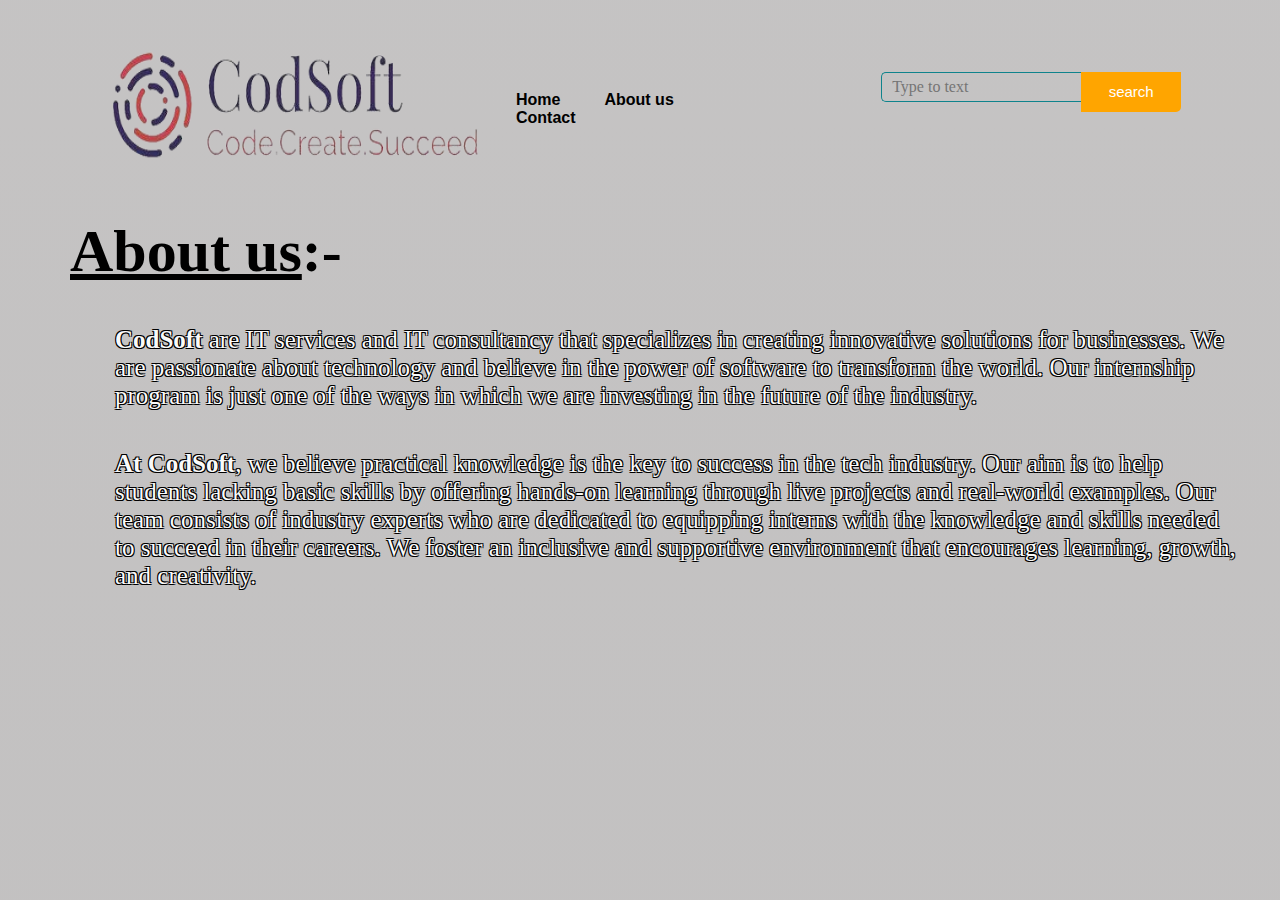
<file: About.html>
<!DOCTYPE html>
<html lang="en">
<head>
    <meta charset="UTF-8">
    <meta name="viewport" content="width=device-width, initial-scale=1.0">
    <title>About us </title>
    <link rel="stylesheet" href="About.css">
</head>
<body>
    <div class="main">
        <div class="navbar">
            <div class="Icon">
                <h2 class="logo"><img src="codsoft_logo-removebg-preview (1).png" width="400px" height="150px"></h2>
            </div>
            <div class="menu">
                <ul>
                    <li><a href="Home.html">Home</a></li>
                   
                    <li><a href="About.html">About us</a></li>
                    <li><a href="contact.html">Contact</a></li>
                    
                </ul>
            </div>
            <div class="search">
                <input class="srch"type="search" name="name" placeholder="Type to text">
                <a href=""><button class="btn">search</button></a>
            </div>
        </div>
    <h1 class="heading"><u>About us</u>:-</h1>
    <p class="para">
        <b>CodSoft</b> are IT services and IT consultancy  that specializes in creating innovative solutions for businesses. We are passionate about technology and believe in the power of software to transform the world. Our internship program is just one of the ways in which we are investing in the future of the industry.<br>
    <p class="para1"><b>At CodSoft</b>, we believe practical knowledge is the key to success in the tech industry. Our aim is to help students lacking basic skills by offering hands-on learning through live projects and real-world examples. Our team consists of industry experts who are dedicated to equipping interns with the knowledge and skills needed to succeed in their careers. We foster an inclusive and supportive environment that encourages learning, growth, and creativity.
    </p></p><br>
   
</body>
</html>
</file>
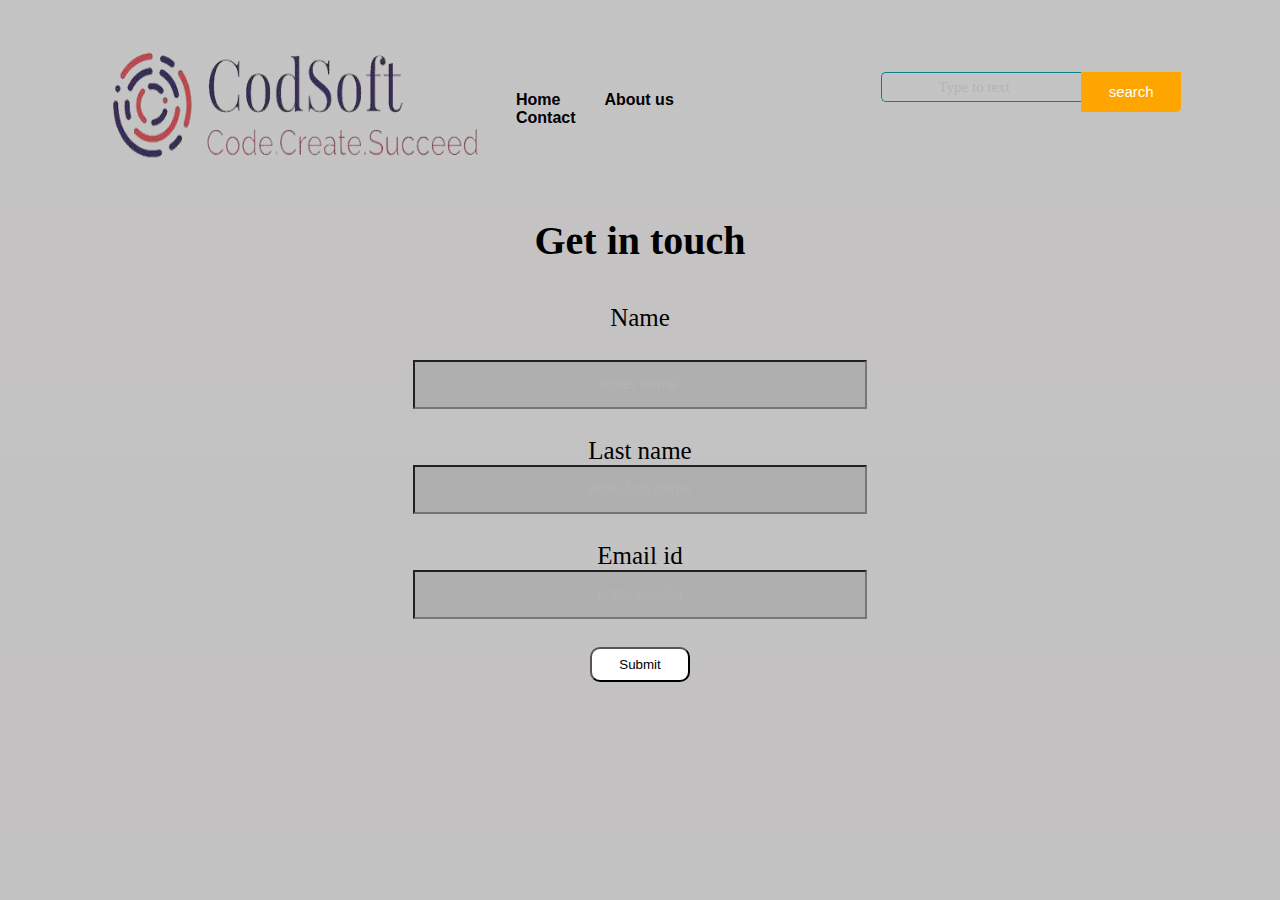
<file: contact.html>
<!DOCTYPE html>
<html lang="en">
<head>
  <meta charset="UTF-8">
  <meta name="viewport" content="width=device-width, initial-scale=1.0">
  <title>contact</title>
  <link rel="stylesheet" href="contact.css">
</head>
<body>
  <div class="main">
    <div class="navbar">
        <div class="Icon">
            <h2 class="logo"><img src="codsoft_logo-removebg-preview (1).png" width="400px" height="150px"></h2>
        </div>
        <div class="menu">
            <ul>
                <li><a href="Home.html">Home</a></li>
                
                <li><a href="About.html">About us</a></li>
                <li><a href="contact.html">Contact</a></li>
                
            </ul>
        </div>
        <div class="search">
            <input class="srch"type="search" name="name" placeholder="Type to text">
            <a href=""><button class="btn">search</button></a>
        </div>
    </div>
    <div>
      <center><h2 class="contact1">Get in touch</h2></center>
      <center class="name1">
        <div class="personname">
        <label>
        Name
    </label></div><br><input type="text" id="name" name="name" class="firstname" placeholder="enter name"><br><br>
      <label>
        Last name
    </label><br><input type="text" id="name" name="name" class="lastname"placeholder="enter last name"><br><br>
      <label>
        Email id
    </label><br><input type="text" id="name" name="name" class="email1"placeholder="enter emailid"><br><br>
    <a href="#">
      <input type="submit" class="submit1"></a>
    </center>
    </div>
</body>
</html>
</file>
<file: About.css>
*{
    margin: 0px;
    padding: 0px;
}
.main{
    width: 100%;
    height: 100vh;
    background:linear-gradient(rgba(139, 136, 136, 0.5),rgba(135, 132, 132, 0.5)),url("https://wallpapercave.com/wp/AbbW2yU.jpg");
    background-size: cover;
    background-position: center;
}
.navbar{
    width: 85%;
    margin: auto;
    padding: 30px 0;
    display: flex;
    align-items: center;
    justify-content: space-between;
    position:relative;
}
.logo{
    font-size: 30px;
    font-weight: bolder;
    cursor: pointer;
    text-decoration: none;
    color: white;
}
.navbar ul li{
    list-style: none;
    display: inline-block;
    margin: 0 20px;
    position: relative;
    justify-content: space-between;
}
ul li a{
    text-decoration: none;
    color: black;
    font-family: Arial;
    font-weight: bold;
    transition: 0.2s ease-in-out;
}
ul li a:hover{
    color: rgb(236, 10, 10);
}
.search{
    width: 320px;
    height: 100px;
    float: left;
    margin-left: 100px;
}
.srch{
    font-family: 'Times New Roman';
    width: 200px;
    height: 30px;
    background: transparent;
    border: 1px solid rgb(14, 131, 140);
    margin-top: 13px;
    color: white;
    border-right: none;
    font-size: 16px;
    float: left;
    padding: 10px;
    border-bottom-left-radius: 5px;
    border-top-left-radius: 5px;
}
.btn{
    width: 100px;
    height: 40px;
    background: orange;
    border: 2px solid orange;
    margin-top: 13px;
    color: white;
    font-size: 15px;
    border-bottom-right-radius: 5px;
    border-bottom-right-radius: 5px;
}
.btn:focus{
    outline: none;
}
.srch:focus{
    outline: none;
}
.heading{
    font-size: 60px;
    padding-left: 70px;
}
.para{
    font-size: 25px;
    margin: 40px;
   padding-left: 75px;
   color: rgb(250, 250, 250);
   text-shadow: 
    -1px -1px 0 #000,  
     1px -1px 0 #000,
    -1px  1px 0 #000,
     1px  1px 0 #000; 
}
.para1{
    font-size: 25px;
    margin: 40px;
   padding-left: 75px;
   color: rgb(250, 250, 250);
   text-shadow: 
    -1px -1px 0 #000,  
     1px -1px 0 #000,
    -1px  1px 0 #000,
     1px  1px 0 #000; 
}
.next{
    color: rgb(250, 167, 0);
    font-size: 25px;
}
.icons{
    color: white;
}
</file>
<file: contact.css>
*{
    margin: 0;
    padding: 0;
}
.main{
    width: 100%;
    height: 100vh;
    background:linear-gradient(rgba(139, 136, 136, 0.5),rgba(135, 132, 132, 0.5)),url("https://wallpapercave.com/wp/AbbW2yU.jpg");
    background-size: cover;
    background-position: center;
}
.navbar{
    width: 85%;
    margin: auto;
    padding: 30px 0;
    display: flex;
    align-items: center;
    justify-content: space-between;
    position:relative;
}
.logo{
    font-size: 30px;
    font-weight: bolder;
    cursor: pointer;
    text-decoration: none;
    color: white;
}
.navbar ul li{
    list-style: none;
    display: inline-block;
    margin: 0 20px;
    position: relative;
    justify-content: space-between;
}
ul li a{
    text-decoration: none;
    color: black;
    font-family: Arial;
    font-weight: bold;
    transition: 0.2s ease-in-out;
}
ul li a:hover{
    color: rgb(236, 10, 10);
}
.search{
    width: 320px;
    height: 100px;
    float: left;
    margin-left: 100px;
}
.srch{
    font-family: 'Times New Roman';
    width: 200px;
    height: 30px;
    background: transparent;
    border: 1px solid rgb(14, 131, 140);
    margin-top: 13px;
    color: white;
    border-right: none;
    font-size: 16px;
    float: left;
    padding: 10px;
    border-bottom-left-radius: 5px;
    border-top-left-radius: 5px;
}
.btn{
    width: 100px;
    height: 40px;
    background: orange;
    border: 2px solid orange;
    margin-top: 13px;
    color: white;
    font-size: 15px;
    border-bottom-right-radius: 5px;
    border-bottom-right-radius: 5px;
}
.btn:focus{
    outline: none;
}
.srch:focus{
    outline: none;
}
.name1{
    margin: 40px;
}
.firstname{
    width: 450px;
    height: 45px;
    background:rgba(167, 167, 167, 0.723);
}
.personname{
    position: relative;
}
.lastname{
    width: 450px;
    height: 45px;
    background:rgba(167, 167, 167, 0.723);

}
.contact1{
    font-size: 40px;
}
.name1{
    font-size: 25px;
}
::placeholder{
    color: rgb(179, 179, 185);
    text-align:center;
    font-size: 15px;
}
.email1{
    width: 450px;
    height: 45px;
    background:rgba(167, 167, 167, 0.723);

}
.submit1{
    width: 100px;
    height: 35px;
    background: white;
    cursor: pointer;
    border-radius: 10px;
    transition: 0.2s ease;
}
.submit1:hover{
    background: orange;
    color: white;
}
</file>
